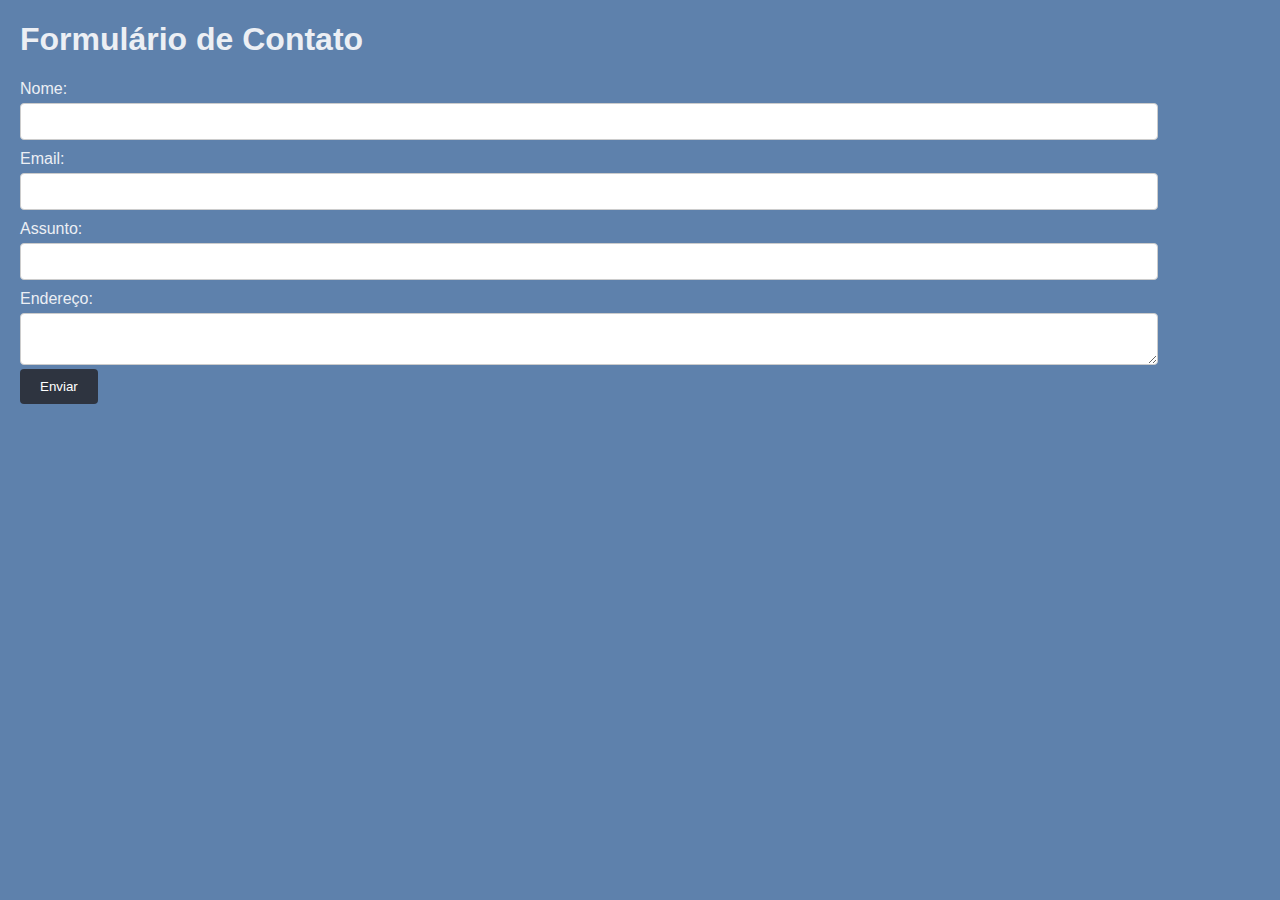
<file: contact.html>
<!DOCTYPE html>
<html lang="en">
<head>
    <meta charset="UTF-8">
    <meta name="viewport" content="width=device-width, initial-scale=1.0">
    <link rel="stylesheet" href="./css/contact.css">
    <title>Formulario de contato</title>
</head>
<body>
    <h1>Formulário de Contato</h1>
    <form onsubmit="return validarFormulario()">
        <label for="nome">Nome:</label>
        <input type="text" id="nome" name="nome">
        <div id="nomeErro" class="error"></div>

        <label for="email">Email:</label>
        <input type="email" id="email" name="email">
        <div id="emailErro" class="error"></div>

        <label for="assunto">Assunto:</label>
        <input type="text" id="assunto" name="assunto">
        <div id="assuntoErro" class="error"></div>
        <label for="endereco">Endereço:</label>
        <textarea id="endereco" name="endereco"></textarea>
        <div id="enderecoErro" class="error"></div>

        <button type="submit">Enviar</button>
    </form>
    <script src = "./JS/contract.js"></script>
</body>
</html>
</file>
<file: css/contact.css>
:root {
    --background-page:#5E81AC;
    --background-nav: #5e81ac;
    --background-sobre: #81A1C1;
    --background-footer: #2e3440;


 
    --cor-fonte-padrao: #ECEFF4;
    --cor-fonte-nav: #FFFFFF;
    --cor-fonte-by: #D08770;
    --cor-fonte-button-hover: #EBCB8B;


  
    --lato-roboto: 'lato', Roboto;
    --lato-cursive: 'lato', cursive;

    
    --cor-sombra: #8FBCBB;
    --cor-sombra-hover: #5E81AC;
    --cor-button-hover: #5E81AC;
    --cor-placeholder-effect: #5E81AC;
}
body {
    font-family: Arial, sans-serif;
    margin: 20px;
    background: var(--background-page);
    color: var(--cor-fonte-padrao);
}
label {
    display: block;
    margin-top: 10px;

}
input, textarea {
    width: 90%;
    padding: 10px;
    margin-top: 5px;
    border: 1px solid #ccc;
    border-radius: 4px;
    resize: vertical;
}
button {
    background-color: var(--background-footer);
    color: white;
    padding: 10px 20px;
    border: none;
    border-radius: 4px;
    cursor: pointer;
}
button:hover {
    background-color: #79ca7d;
}
.error {
    color: red;
    font-size: 14px;
}
</file>
